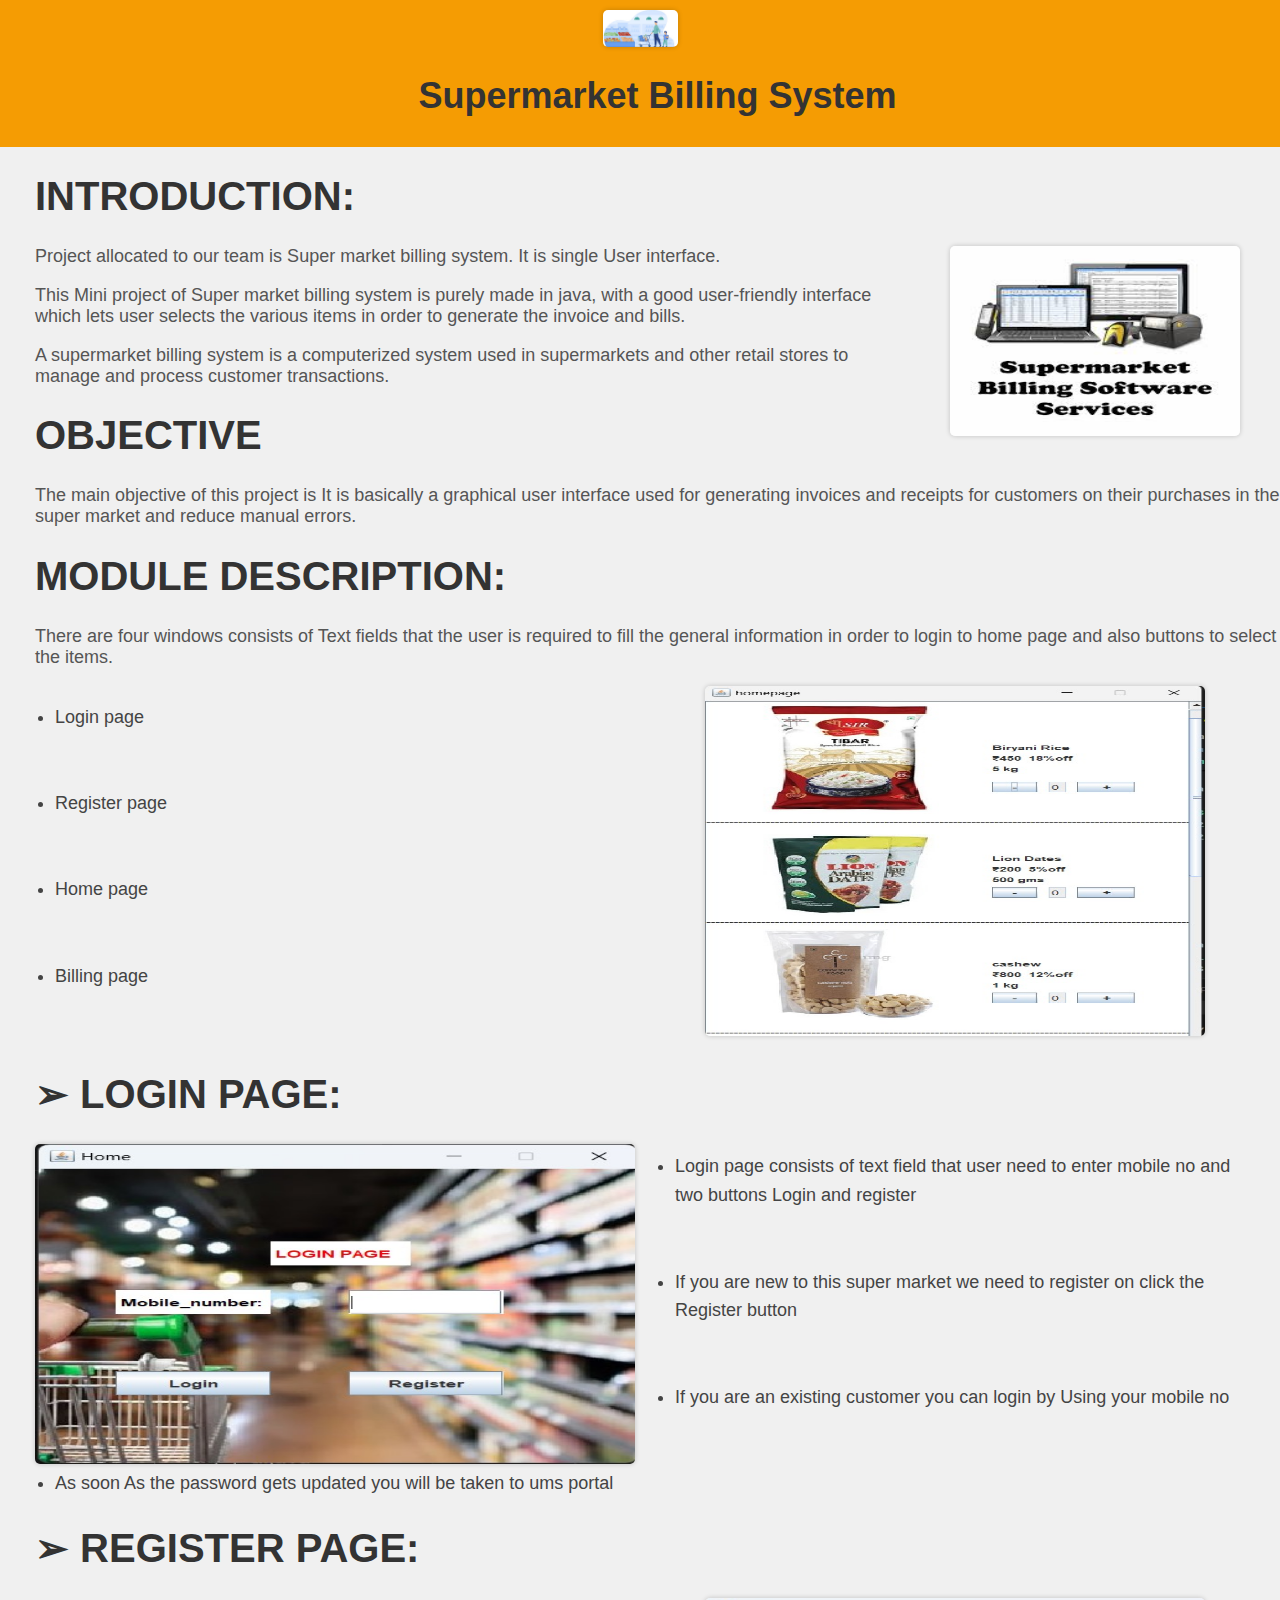
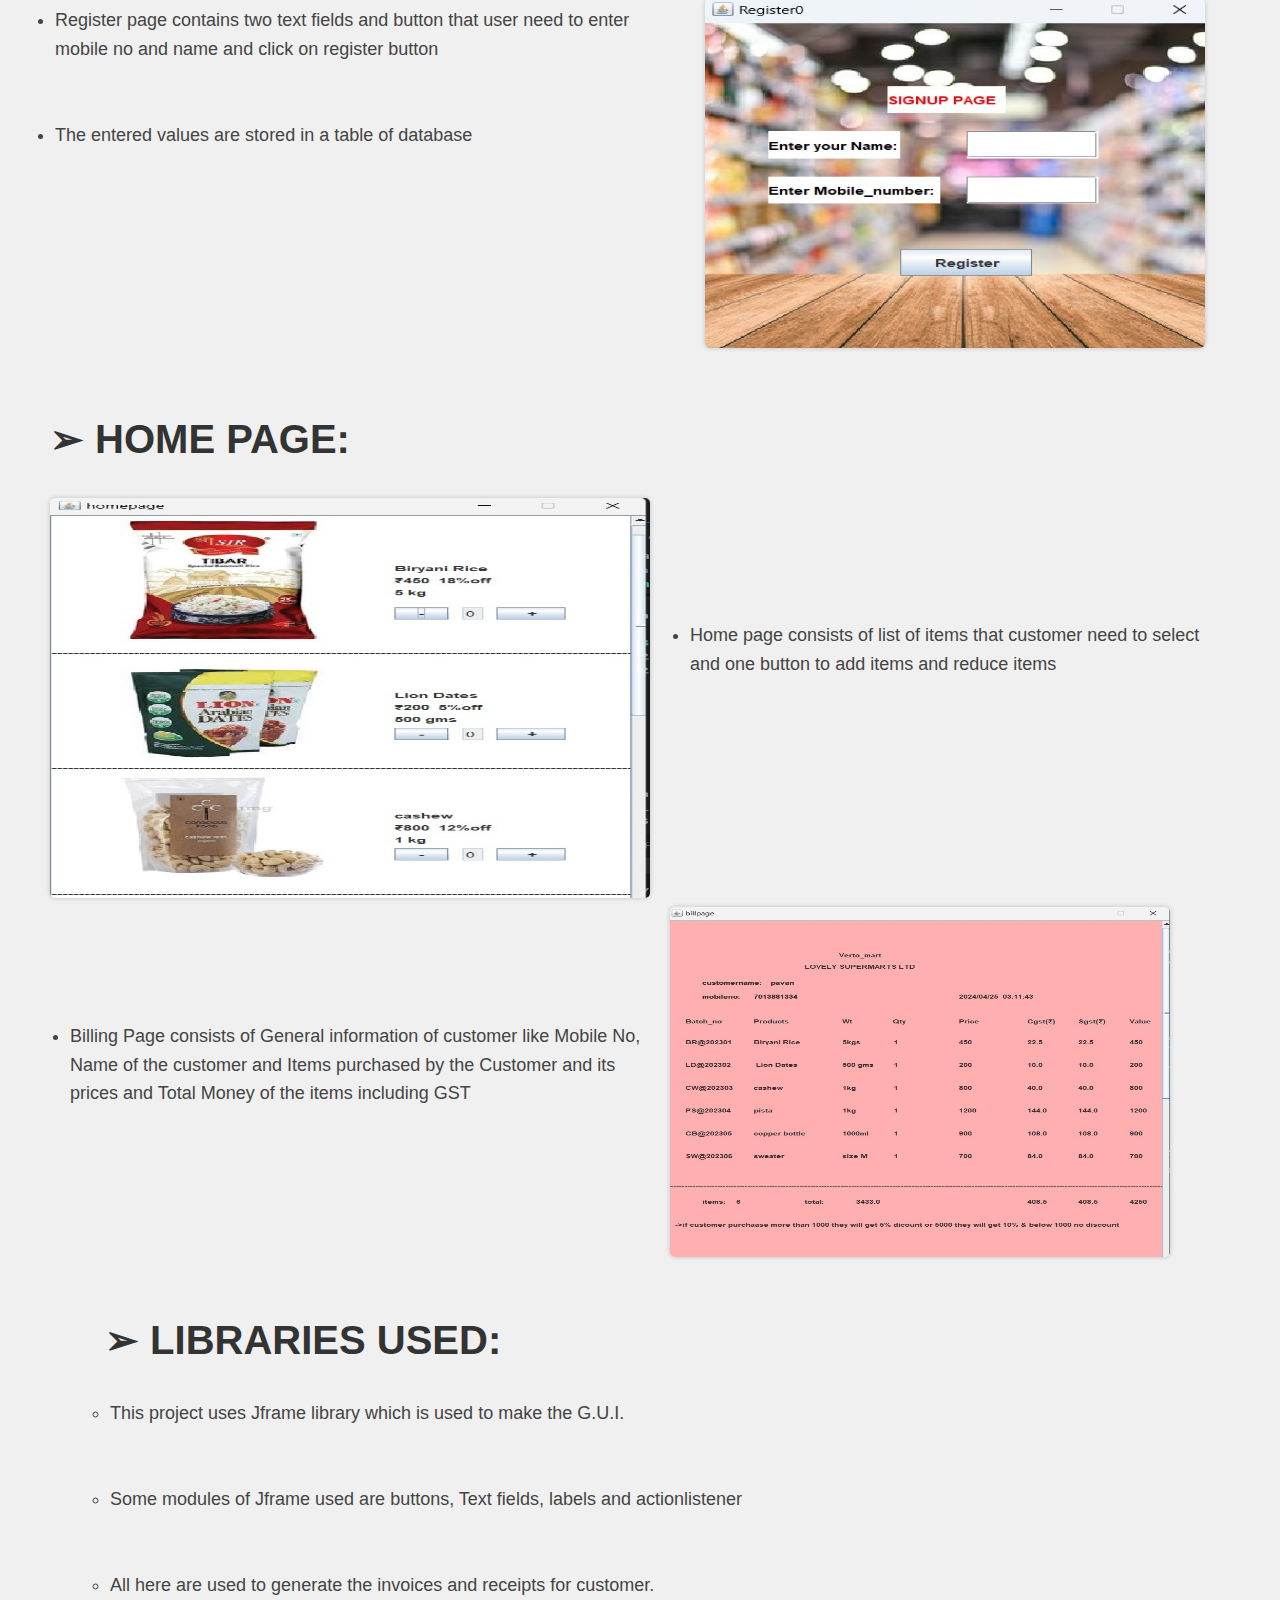
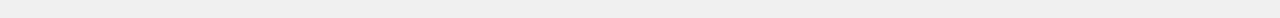
<file: index1.html>
<!DOCTYPE html>
<html lang="en">
  <head>
    <title>Super Market Billing System </title>
  </head>
  <link rel="stylesheet" href="css2.css" />

  <body>
    <header>
      <img src="images/sm.jpeg" width="75" />
      <h1>Supermarket Billing System</h1>


    </header>
    <h1>INTRODUCTION:</h1>
    <div class="ps4">
      <img src="images/smbs.jpeg" width="290px" height="190px" />
    </div>
    <p>
        Project allocated to our team is Super market billing system. It is   single 
        User interface.
    </p>
    <p>
        This Mini project of Super market billing system is purely made in java, 
        with a good user-friendly interface which lets user selects the various 
        items in order to generate the invoice and bills. 
    </p>
    <p>A supermarket billing system is a computerized system used in 
        supermarkets and other retail stores to manage and process customer 
        transactions.</p>
    <h1>OBJECTIVE</h1>
    <p>The main objective of this project is It is basically a graphical user 
        interface used for generating invoices and receipts for customers on 
        their purchases in the super market and reduce manual errors.</p>

    <h1> MODULE DESCRIPTION:</h1>
    <p>There are four windows consists of Text fields that the user is required 
        to fill the general information in order to login to home page and also 
        buttons to select the items.</p>

    <div class="ps2">
      <img src="images/home.jpg" width="500px" height="350px" />
    </div>
    <div class="ulli">
      <ul>
        <li>Login page </li>
        <br /><br />
        <li>Register page </li>
        <br /><br />
        <li>Home page</li>
        <br /><br />
        <li>
             Billing page 
        </li>
      </ul>
    </div>
    <br /><br />
    <h1>➢ LOGIN PAGE: </h1>
    <div class="ps3">
      <img src="images/log.jpg" width="600" height="320" />
    </div>
    <div class="ulli">
      <ul>
        <li> Login page consists of text field that user need to enter 
            mobile no and two buttons Login and register </li>
        <br /><br />
        <li>If you are new to this super market we need to register on 
            click the   Register button </li>
        <br /><br />
        <li>If you are an existing customer you can login by Using  
            your mobile no </li>
        <br /><br />
        <li>
          As soon As the password gets updated you will be taken to ums portal
        </li>
      </ul>
    </div>


    <h1>➢ REGISTER PAGE: 
    </h1>

    <div class="ps2">
        <img src="images/sign.jpg" width="500px" height="350px" />
      </div>
      <div class="ulli">
        <ul>
          <li>Register page contains two text fields and button that user 
            need to enter mobile no and name and click on register 
            button  </li>
          <br /><br />
          <li>The entered values are stored in  a table  of  database  </li>
          <br /><br />
          <br /><br /><br /><br />
          <br /><br />
        </ul>



    <h1> ➢ HOME PAGE:  </h1>
    <div class="ps3">
      <img src="images/home.jpg" width="600" height="400" />
    </div>
    <div class="ulli">
      <ul>
        <br /><br />
            <br /><br />
        <li> Home page consists of list of items that customer need to 
            select and one button to add items and reduce items  </li>
            <br /><br />
            <br /><br />
            <br /><br />
      </ul>
    </div>


    <div class="ps2">
        <img src="images/bill.jpg" width="500px" height="350px" />
      </div>
      <div class="ulli">
        <ul>
            <br /><br />
          
          <br /><br />
          <li>Billing Page consists of  General information of customer 
            like  Mobile No, Name of the customer and Items purchased 
            by the Customer and its prices and Total Money of the items 
            including GST  </li>
          <br /><br /> <br /><br /> <br /><br />
          <h1> ➢ LIBRARIES USED: </h1>
          <ul>
            <li>This project uses Jframe library which is used to make the G.U.I. 
            </li>
            <br /><br />
            <li>Some modules of Jframe used are buttons, Text fields, labels and 
                actionlistener </li>
            <br /><br />
            <li>All here are used to generate the invoices and receipts for customer. 
            </li>
            
          </ul>



          
        </ul>
  </body>
</html>
</file>
<file: css2.css>
header {
    text-align: center;
    background-color: rgb(245, 156, 3);
  }

header h1 {
    font-size: 36px;
    font-weight: bold;
    color: #333;
    text-align: center;
    margin-bottom: 20px;
  }
  
body {
    margin: 0;
    background-color: #f0f0f0; /* Background color for the body */
    font-family: Arial, sans-serif; /* Change the default font */
}

h1 {
    font-size: 40px;
    margin-left: 35px;
    color: #333; /* Change the color of h1 */
}

p {
    font-size: 18px; /* Decrease the font size of paragraphs */
    margin-left: 35px;
    color: #555; /* Change the color of paragraphs */
}

.ps4 {
    text-align: right;
    margin-right: 40px;
    margin-left: 35px;
    float: right;
}

.ulli {
    font-size: 18px;
    line-height: 1.6; /* Adjust line height for better readability */
    margin-top: 35px;
    margin-left: 15px;
    margin-right: 35px;
    color: #444; /* Change the color of ul and li */
}

.ps2 {
    float: right;
    margin-right: 75px;
    margin-left: 25px;
}

.ps3 {
    float: left;
    margin-right: 40px;
    margin-left: 35px;
}

/* Add some style to images */
img {
    border-radius: 5px; /* Rounded corners for images */
    box-shadow: 0px 0px 5px rgba(0, 0, 0, 0.2); /* Add shadow effect */
}

/* Add style to links */
a {
    color: #007bff; /* Change link color */
    text-decoration: none; /* Remove underline from links */
    transition: color 0.3s; /* Smooth transition for color change */
}

a:hover {
    color: #0056b3; /* Change link color on hover */
}

/* Add some padding to elements */
header,
footer,
section,
aside,
nav,
article {
    padding: 10px;
}

/* Add style for buttons */
button {
    background-color: #007bff; /* Blue background color */
    color: #fff; /* White text color */
    border: none; /* Remove border */
    padding: 10px 20px; /* Add padding */
    cursor: pointer; /* Add pointer cursor on hover */
    border-radius: 5px; /* Rounded corners */
    transition: background-color 0.3s; /* Smooth transition for color change */
}

button:hover {
    background-color: #0056b3; /* Darker blue on hover */
}

/* Add style for input fields */
input[type="text"],
input[type="password"] {
    padding: 10px; /* Add padding */
    border-radius: 5px; /* Rounded corners */
    border: 1px solid #ccc; /* Add border */
    width: 100%; /* Set width to 100% */
    box-sizing: border-box; /* Include padding and border in the width */
}

/* Add style for textareas */
textarea {
    padding: 10px; /* Add padding */
    border-radius: 5px; /* Rounded corners */
    border: 1px solid #ccc; /* Add border */
    width: 100%; /* Set width to 100% */
    box-sizing: border-box; /* Include padding and border in the width */
}

/* Add style for forms */
form {
    margin-bottom: 20px; /* Add bottom margin to forms */
}

/* Add style for tables */
table {
    border-collapse: collapse; /* Collapse border spacing */
    width: 100%; /* Set width to 100% */
}

th,
td {
    border: 1px solid #ddd; /* Add border */
    padding: 8px; /* Add padding */
    text-align: left; /* Align text to the left */
}

th {
    background-color: #f2f2f2; /* Light gray background color for table headers */
}

/* Add style for error messages */
.error {
    color: #dc3545; /* Red color for error messages */
    font-size: 14px; /* Font size for error messages */
    margin-top: 5px; /* Add top margin */
}

/* Add style for success messages */
.success {
    color: #28a745; /* Green color for success messages */
    font-size: 14px; /* Font size for success messages */
    margin-top: 5px; /* Add top margin */
}
</file>
